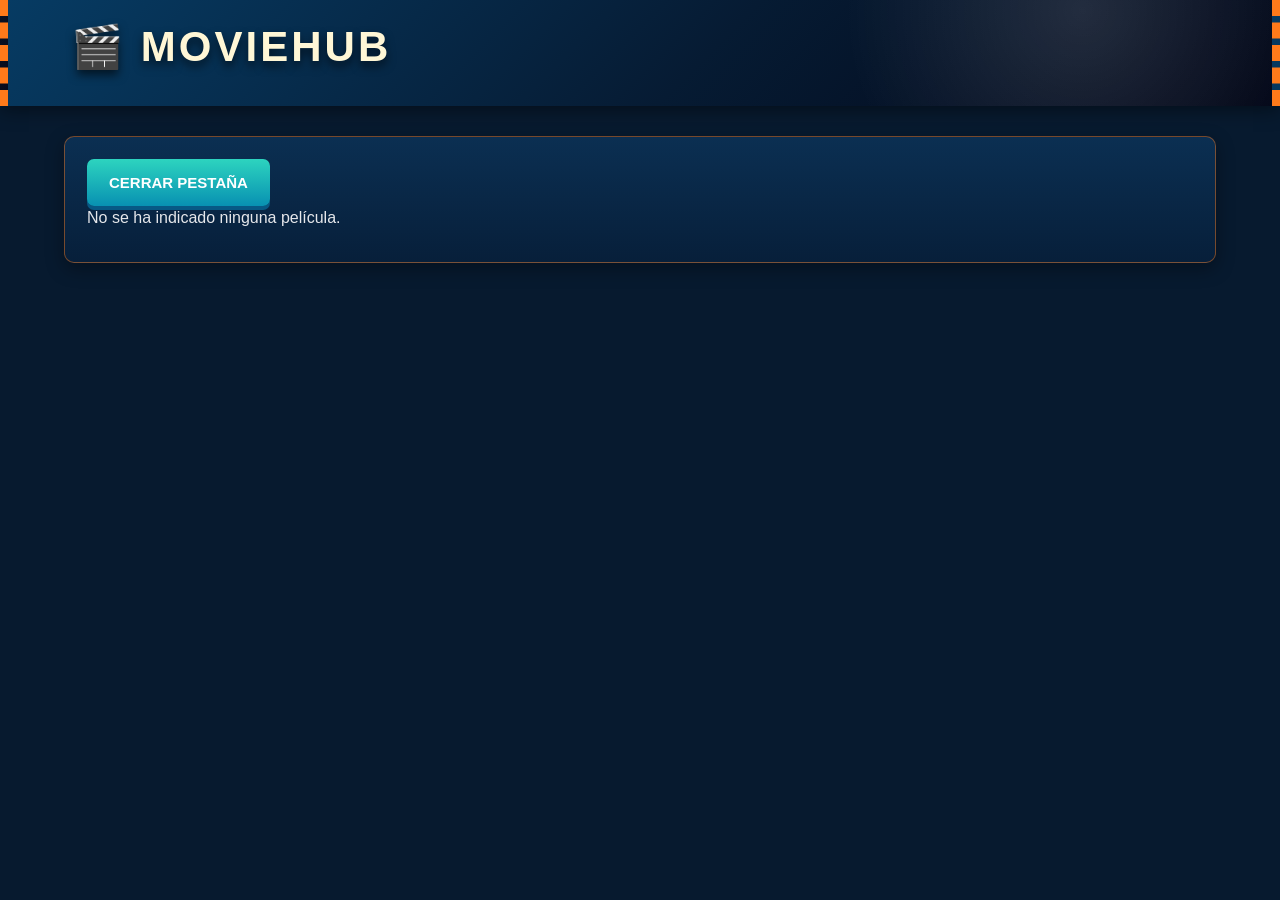
<file: static/detalle.html>
<!DOCTYPE html>
<html lang="es">
<head>
    <meta charset="UTF-8">
    <meta name="viewport" content="width=device-width, initial-scale=1.0">
    <title>Detalle película - MovieHub</title>
    <link rel="stylesheet" href="/static/styles.css">
</head>
<body>
    <header class="main-header">
        <div class="container header-top">
            <h1>🎬 MovieHub</h1>
        </div>
    </header>

    <main class="container main-content">
        <section class="welcome-box">
            <button class="secondary" onclick="window.close()">Cerrar pestaña</button>
            <div id="movieDetailContainer"></div>
        </section>
    </main>

    <script src="/static/detalle.js"></script>
</body>
</html>
</file>
<file: static/styles.css>
* {
    box-sizing: border-box;
    margin: 0;
    padding: 0;
    font-family: Arial, sans-serif;
}

body {
    background: #071a2f;
    color: #f8fafc;
}

.container {
    width: 90%;
    max-width: 1200px;
    margin: 0 auto;
}

/* HEADER ESTILO CINE */
.main-header {
    background:
        radial-gradient(circle at 85% 10%, rgba(255, 255, 255, 0.12), transparent 22%),
        linear-gradient(135deg, #063b63 0%, #061b33 55%, #020617 100%);
    color: white;
    padding-top: 22px;
    padding-bottom: 0;
    margin-bottom: 30px;
    box-shadow: 0 4px 18px rgba(0, 0, 0, 0.45);
    border-left: 8px dashed #ff7a1a;
    border-right: 8px dashed #ff7a1a;
}

.header-top {
    display: flex;
    align-items: center;
    justify-content: space-between;
    gap: 20px;
    padding-bottom: 20px;
}

.header-top h1 {
    color: #fff7d6;
    font-size: 42px;
    letter-spacing: 3px;
    text-transform: uppercase;
    text-shadow: 0 5px 10px rgba(0, 0, 0, 0.6);
}

.header-buttons {
    display: flex;
    gap: 12px;
    flex-wrap: wrap;
}

/* NAV */
.main-nav {
    display: flex;
    gap: 10px;
    flex-wrap: wrap;
    padding-bottom: 20px;
}

.nav-btn {
    background: rgba(255, 122, 26, 0.12);
    color: #fff7d6;
    border: 1px solid #ff7a1a;
    padding: 13px 20px;
    border-radius: 6px 6px 0 0;
    cursor: pointer;
    font-size: 15px;
    font-weight: bold;
    text-transform: uppercase;
}

.nav-btn:hover {
    background: rgba(255, 122, 26, 0.28);
}

.nav-btn.active {
    background: #ff7a1a;
    color: #061b33;
    border-color: #ff7a1a;
}

/* MAIN */
.main-content {
    padding-bottom: 30px;
}

.welcome-box,
.panel {
    background: linear-gradient(180deg, #0b2f52, #071f3a);
    border: 1px solid rgba(255, 122, 26, 0.45);
    border-radius: 10px;
    padding: 22px;
    margin-bottom: 25px;
    box-shadow: 0 6px 18px rgba(0, 0, 0, 0.35);
}

h1,
h2,
h3 {
    margin-bottom: 15px;
}

h2,
h3 {
    color: #fff7d6;
}

p {
    margin-bottom: 10px;
    line-height: 1.5;
    color: #e5e7eb;
}

/* BOTONES */
button {
    background: linear-gradient(180deg, #ff9a2f, #ff6b00);
    color: #061b33;
    border: none;
    padding: 15px 22px;
    border-radius: 7px;
    cursor: pointer;
    font-size: 15px;
    font-weight: bold;
    text-transform: uppercase;
    box-shadow: 0 4px 0 #b84700;
    transition: all 0.15s ease;
}

button:hover {
    transform: translateY(-2px);
    opacity: 0.95;
}

button.secondary {
    background: linear-gradient(180deg, #2dd4bf, #0891b2);
    color: white;
    box-shadow: 0 4px 0 #075985;
}

button.danger {
    background: linear-gradient(180deg, #fb7185, #dc2626);
    color: white;
    box-shadow: 0 4px 0 #7f1d1d;
}

button:disabled {
    background: #64748b;
    color: #cbd5e1;
    cursor: not-allowed;
    box-shadow: none;
}

/* UTILIDADES */
.hidden {
    display: none !important;
}

.content-section {
    margin-top: 10px;
}

.active-section {
    display: block;
}

/* FORMULARIO */
.movie-form {
    display: grid;
    grid-template-columns: 1fr;
    gap: 12px;
}

.movie-form input,
.movie-form textarea {
    padding: 13px;
    border: 1px solid #ff7a1a;
    border-radius: 7px;
    background: #020617;
    color: white;
}

.movie-form input::placeholder,
.movie-form textarea::placeholder {
    color: #94a3b8;
}

.movie-form textarea {
    min-height: 100px;
    resize: vertical;
}

.movie-form input:focus,
.movie-form textarea:focus {
    outline: none;
    border-color: #ffd166;
    box-shadow: 0 0 0 3px rgba(255, 122, 26, 0.25);
}

.form-buttons {
    display: flex;
    gap: 12px;
    flex-wrap: wrap;
    margin-top: 10px;
}

/* GRID PELÍCULAS */
.movies-grid {
    display: grid;
    grid-template-columns: repeat(auto-fill, 310px);
    gap: 18px;
    justify-content: start;
    align-items: stretch;
}

.movie-card {
    width: 310px;
    background: #061b33;
    border: 2px solid #ff7a1a;
    border-radius: 6px;
    overflow: hidden;

    display: flex;
    flex-direction: column;
    height: 100%;
    transition: transform 0.15s ease;
}

.movie-card:hover {
    transform: translateY(-5px);
}

.movie-card img {
    width: 100%;
    height: 280px;
    object-fit: cover;
    background: #0f172a;
    border-bottom: 3px solid #ff7a1a;
}

.movie-card-content {
    padding: 14px;
    flex: 1;
}

.movie-card-content h3 {
    margin-bottom: 10px;
    color: #ff9a2f;
    text-transform: uppercase;
    font-size: 17px;
}

.movie-card-content p {
    margin-bottom: 8px;
    line-height: 1.4;
    color: #e5e7eb;
    font-size: 14px;
}

.movie-card-actions {
    margin-top: auto;
    padding: 12px;
}

.movie-card-actions button {
    width: 100%;
}

/* MODAL */
.modal {
    position: fixed;
    inset: 0;
    background: rgba(2, 6, 23, 0.78);
    display: flex;
    align-items: center;
    justify-content: center;
    padding: 20px;
}

.modal-content {
    background: linear-gradient(180deg, #0b2f52, #071f3a);
    width: 100%;
    max-width: 420px;
    border-radius: 10px;
    border: 2px solid #ff7a1a;
    padding: 22px;
    color: white;
    box-shadow: 0 8px 25px rgba(0, 0, 0, 0.55);
}

.modal-content form {
    display: grid;
    gap: 12px;
}

.modal-content input {
    padding: 13px;
    border: 1px solid #ff7a1a;
    border-radius: 7px;
    background: #020617;
    color: white;
}

.modal-content input:focus {
    outline: none;
    border-color: #ffd166;
    box-shadow: 0 0 0 3px rgba(255, 122, 26, 0.25);
}

/* FAVORITOS EN PEQUEÑO */
#favoritesContainer {
    display: flex;
    flex-direction: column;
    gap: 15px;
}

.favorite-card {
    display: flex;
    align-items: center;
    gap: 18px;
    background: #061b33;
    border: 2px solid #ff7a1a;
    border-radius: 8px;
    padding: 12px;
    box-shadow: 0 5px 14px rgba(0, 0, 0, 0.4);
}

.favorite-img {
    width: 95px;
    height: 130px;
    object-fit: cover;
    border: 2px solid #ff7a1a;
    border-radius: 5px;
}

.favorite-info {
    display: flex;
    flex-direction: column;
    gap: 15px;
}

.favorite-info h3 {
    margin: 0;
}

.movie-link {
    color: #ff7a1a;
    text-decoration: none;
    text-transform: uppercase;
}

.movie-link:hover {
    text-decoration: underline;
}

/* DETALLE DESPLEGADO EN FAVORITOS */
.movie-detail-box {
    margin-top: 20px;
    background: #061b33;
    border: 2px solid #ff7a1a;
    border-radius: 8px;
    padding: 18px;
}

.close-detail-btn {
    margin-bottom: 15px;
}

.movie-detail {
    display: flex;
    gap: 25px;
    align-items: flex-start;
    margin-top: 20px;
}

.detail-img {
    width: 230px;
    height: 340px;
    object-fit: cover;
    border: 3px solid #ff7a1a;
    border-radius: 6px;
}

.detail-info {
    flex: 1;
}

.detail-info h2 {
    color: #ff7a1a;
    text-transform: uppercase;
    margin-top: 0;
}

.detail-info p {
    font-size: 15px;
    line-height: 1.5;
}

/* FILTROS DE CARTELERA */
.filter-box {
    background: #061b33;
    border: 2px solid #ff7a1a;
    border-radius: 8px;
    padding: 18px;
    margin-bottom: 25px;

    display: flex;
    flex-wrap: wrap;
    gap: 15px;
    align-items: end;
}

.filter-box label {
    display: block;
    font-weight: bold;
    margin-bottom: 5px;
}

.filter-box select,
.filter-box input {
    padding: 9px;
    border-radius: 5px;
    border: 1px solid #ff7a1a;
    background: #ffffff;
    color: #061b33;
    font-weight: bold;
}

.filter-box button {
    height: 42px;
}

/* BOTÓN DE QUITAR FAVORITOS SIEMPRE DEL MISMO TAMAÑO */
.favorite-remove-btn {
    width: 240px;
    max-width: 240px;
    min-width: 240px;
    text-align: center;
}

/* VENTANA MODAL DE DETALLE DE FAVORITOS */
.movie-detail-modal {
    position: fixed;
    inset: 0;
    background: rgba(2, 6, 23, 0.82);
    z-index: 9999;

    display: flex;
    align-items: center;
    justify-content: center;

    padding: 25px;
}

.movie-detail-modal-content {
    width: 90%;
    max-width: 900px;
    max-height: 85vh;
    overflow-y: auto;

    background: #061b33;
    border: 2px solid #ff7a1a;
    border-radius: 10px;
    padding: 22px;

    box-shadow: 0 8px 28px rgba(0, 0, 0, 0.7);
}

.movie-detail-modal-content .close-detail-btn {
    margin-bottom: 18px;
}

.movie-detail-modal-content .movie-detail {
    display: flex;
    gap: 25px;
    align-items: flex-start;
}

.movie-detail-modal-content .detail-img {
    width: 230px;
    height: 340px;
    object-fit: cover;
    border: 3px solid #ff7a1a;
    border-radius: 6px;
}

.movie-detail-modal-content .detail-info {
    flex: 1;
}

.movie-detail-modal-content .detail-info h2 {
    color: #ff7a1a;
    text-transform: uppercase;
    margin-top: 0;
}

.movie-detail-modal-content .detail-info p {
    font-size: 15px;
    line-height: 1.5;
}
</file>
